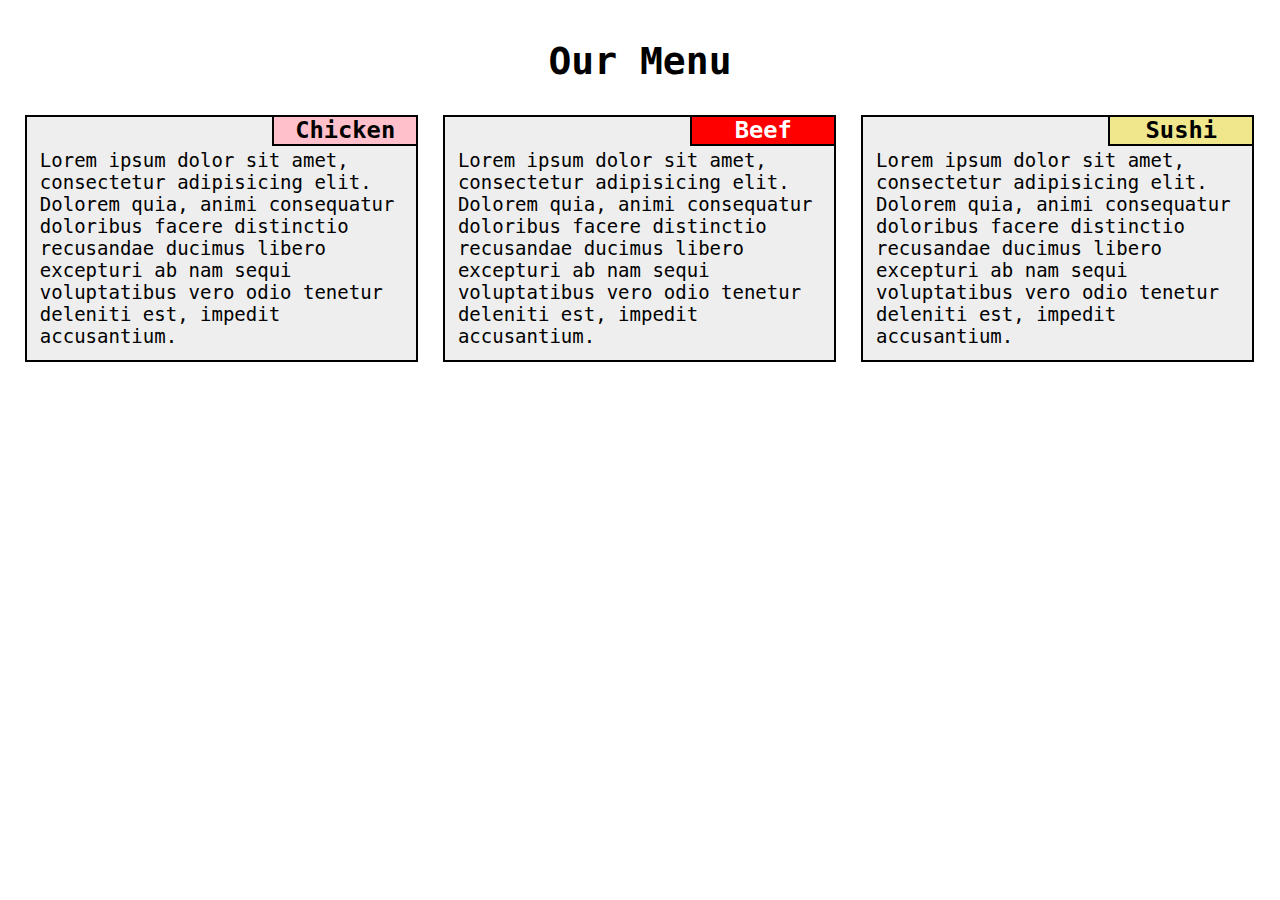
<file: module2/index.html>
<!DOCTYPE html>
<html lang="en">
<head>
  <meta charset="UTF-8">
  <meta name="viewport" content="width=device-width, initial-scale=1.0">
  <meta http-equiv="X-UA-Compatible" content="ie=edge">
  <title>Assignment Solution for Module 2</title>
  <link rel="stylesheet" href="css/style.css">
</head>
<body>
  <h1>Our Menu</h1>
  <div class="row">
    <div class="box box1">
      <div class="title title1">Chicken
      </div>
      Lorem ipsum dolor sit amet,
      consectetur adipisicing elit. Dolorem quia,
      animi consequatur doloribus facere distinctio
      recusandae ducimus libero excepturi ab nam sequi
      voluptatibus vero odio tenetur deleniti est, impedit
      accusantium.
    </div>
    <div class="box box2">
      <div class="title title2">Beef
      </div>
      Lorem ipsum dolor sit amet,
      consectetur adipisicing elit. Dolorem quia,
      animi consequatur doloribus facere distinctio
      recusandae ducimus libero excepturi ab nam sequi
      voluptatibus vero odio tenetur deleniti est, impedit
      accusantium.
    </div>
    <div class="box box3">
      <div class="title title3">Sushi
      </div>
      Lorem ipsum dolor sit amet,
      consectetur adipisicing elit. Dolorem quia,
      animi consequatur doloribus facere distinctio
      recusandae ducimus libero excepturi ab nam sequi
      voluptatibus vero odio tenetur deleniti est, impedit
      accusantium.
    </div>
</body>
</html>
</file>
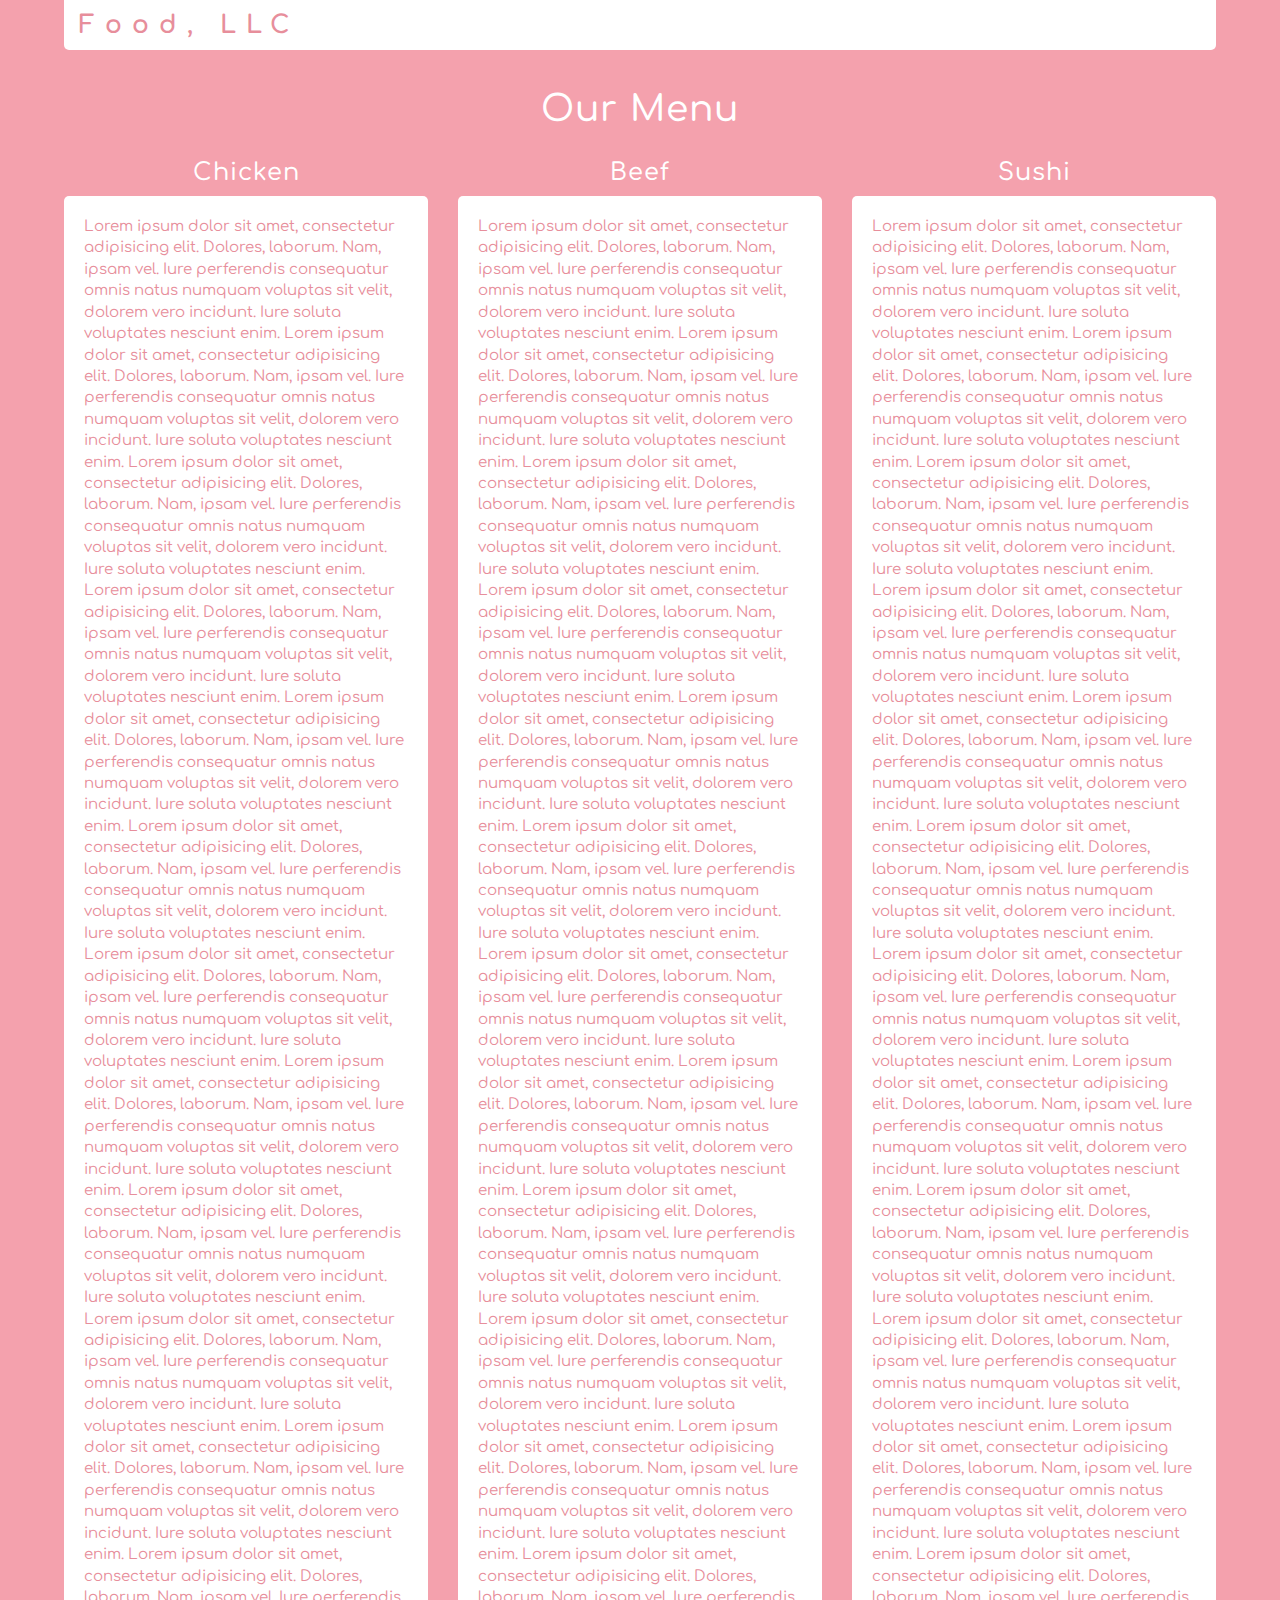
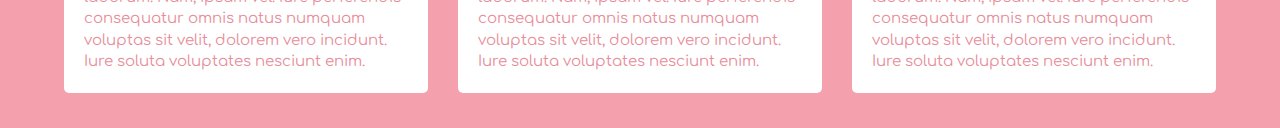
<file: module3-solution/index.html>
<!doctype html>
<!-- Jory Eugene Pestorious -->
<html lang="en">
  <head>
    <meta charset="utf-8">
    <meta http-equiv="X-UA-Compatible" content="IE=edge">
    <meta name="viewport" content="width=device-width, initial-scale=1">
    <title>Assignment Solution for Module 3</title>
    <link rel="stylesheet" href="css/bootstrap.min.css">
    <link rel="stylesheet" href="css/styles.css">
    <link href='https://fonts.googleapis.com/css?family=Comfortaa:400,700' rel='stylesheet' type='text/css'>
  </head>
<body>
<div class="container-fluid">

  <nav class="navbar navbar-default">

      <div class="navbar-header">
        <button type="button" class="navbar-toggle collapsed" data-toggle="collapse"
          data-target="#collapsed-navbar" aria-expanded="false">
          <span class="sr-only">Toggle navigation</span>
          <span class="icon-bar"></span>
          <span class="icon-bar"></span>
          <span class="icon-bar"></span>
        </button>
        <a class="navbar-brand" href="index.html">Food, LLC</a>
      </div>

      <div class="collapse navbar-collapse" id="collapsed-navbar">
        <ul class="nav navbar-nav visible-xs text-center">
          <li><a href="#chicken">Chicken</a></li>
          <li><a href="#beef">Beef</a></li>
          <li><a href="#sushi">Sushi</a></li>
        </ul>
      </div>

  </nav>

  <h1 class="top text-center">Our Menu</h1>
  <main class="row">
    <div class="col-md-4 col-sm-6 col-xs-12">
      <h3 id="chicken" class="text-center">Chicken</h2>
      <p>
        Lorem ipsum dolor sit amet, consectetur adipisicing elit. Dolores,
        laborum. Nam, ipsam vel. Iure perferendis consequatur omnis natus
        numquam voluptas sit velit, dolorem vero incidunt. Iure soluta
        voluptates nesciunt enim. Lorem ipsum dolor sit amet, consectetur
        adipisicing elit. Dolores, laborum. Nam, ipsam vel. Iure perferendis
        consequatur omnis natus numquam voluptas sit velit, dolorem vero
        incidunt. Iure soluta voluptates nesciunt enim.
        Lorem ipsum dolor sit amet, consectetur adipisicing elit. Dolores,
        laborum. Nam, ipsam vel. Iure perferendis consequatur omnis natus
        numquam voluptas sit velit, dolorem vero incidunt. Iure soluta
        voluptates nesciunt enim. Lorem ipsum dolor sit amet, consectetur
        adipisicing elit. Dolores, laborum. Nam, ipsam vel. Iure perferendis
        consequatur omnis natus numquam voluptas sit velit, dolorem vero
        incidunt. Iure soluta voluptates nesciunt enim.
        Lorem ipsum dolor sit amet, consectetur adipisicing elit. Dolores,
        laborum. Nam, ipsam vel. Iure perferendis consequatur omnis natus
        numquam voluptas sit velit, dolorem vero incidunt. Iure soluta
        voluptates nesciunt enim. Lorem ipsum dolor sit amet, consectetur
        adipisicing elit. Dolores, laborum. Nam, ipsam vel. Iure perferendis
        consequatur omnis natus numquam voluptas sit velit, dolorem vero
        incidunt. Iure soluta voluptates nesciunt enim.
        Lorem ipsum dolor sit amet, consectetur adipisicing elit. Dolores,
        laborum. Nam, ipsam vel. Iure perferendis consequatur omnis natus
        numquam voluptas sit velit, dolorem vero incidunt. Iure soluta
        voluptates nesciunt enim. Lorem ipsum dolor sit amet, consectetur
        adipisicing elit. Dolores, laborum. Nam, ipsam vel. Iure perferendis
        consequatur omnis natus numquam voluptas sit velit, dolorem vero
        incidunt. Iure soluta voluptates nesciunt enim.
        Lorem ipsum dolor sit amet, consectetur adipisicing elit. Dolores,
        laborum. Nam, ipsam vel. Iure perferendis consequatur omnis natus
        numquam voluptas sit velit, dolorem vero incidunt. Iure soluta
        voluptates nesciunt enim. Lorem ipsum dolor sit amet, consectetur
        adipisicing elit. Dolores, laborum. Nam, ipsam vel. Iure perferendis
        consequatur omnis natus numquam voluptas sit velit, dolorem vero
        incidunt. Iure soluta voluptates nesciunt enim.
        Lorem ipsum dolor sit amet, consectetur adipisicing elit. Dolores,
        laborum. Nam, ipsam vel. Iure perferendis consequatur omnis natus
        numquam voluptas sit velit, dolorem vero incidunt. Iure soluta
        voluptates nesciunt enim. Lorem ipsum dolor sit amet, consectetur
        adipisicing elit. Dolores, laborum. Nam, ipsam vel. Iure perferendis
        consequatur omnis natus numquam voluptas sit velit, dolorem vero
        incidunt. Iure soluta voluptates nesciunt enim.
        <a class="text-right visible-xs" href="#top">Back to Top</a>
      </p>
    </div>
    <div class="col-md-4 col-sm-6 col-xs-12">
      <h3 id="beef" class="text-center">Beef</h2>
      <p>
        Lorem ipsum dolor sit amet, consectetur adipisicing elit. Dolores,
        laborum. Nam, ipsam vel. Iure perferendis consequatur omnis natus
        numquam voluptas sit velit, dolorem vero incidunt. Iure soluta
        voluptates nesciunt enim. Lorem ipsum dolor sit amet, consectetur
        adipisicing elit. Dolores, laborum. Nam, ipsam vel. Iure perferendis
        consequatur omnis natus numquam voluptas sit velit, dolorem vero
        incidunt. Iure soluta voluptates nesciunt enim.
        Lorem ipsum dolor sit amet, consectetur adipisicing elit. Dolores,
        laborum. Nam, ipsam vel. Iure perferendis consequatur omnis natus
        numquam voluptas sit velit, dolorem vero incidunt. Iure soluta
        voluptates nesciunt enim. Lorem ipsum dolor sit amet, consectetur
        adipisicing elit. Dolores, laborum. Nam, ipsam vel. Iure perferendis
        consequatur omnis natus numquam voluptas sit velit, dolorem vero
        incidunt. Iure soluta voluptates nesciunt enim.
        Lorem ipsum dolor sit amet, consectetur adipisicing elit. Dolores,
        laborum. Nam, ipsam vel. Iure perferendis consequatur omnis natus
        numquam voluptas sit velit, dolorem vero incidunt. Iure soluta
        voluptates nesciunt enim. Lorem ipsum dolor sit amet, consectetur
        adipisicing elit. Dolores, laborum. Nam, ipsam vel. Iure perferendis
        consequatur omnis natus numquam voluptas sit velit, dolorem vero
        incidunt. Iure soluta voluptates nesciunt enim.
        Lorem ipsum dolor sit amet, consectetur adipisicing elit. Dolores,
        laborum. Nam, ipsam vel. Iure perferendis consequatur omnis natus
        numquam voluptas sit velit, dolorem vero incidunt. Iure soluta
        voluptates nesciunt enim. Lorem ipsum dolor sit amet, consectetur
        adipisicing elit. Dolores, laborum. Nam, ipsam vel. Iure perferendis
        consequatur omnis natus numquam voluptas sit velit, dolorem vero
        incidunt. Iure soluta voluptates nesciunt enim.
        Lorem ipsum dolor sit amet, consectetur adipisicing elit. Dolores,
        laborum. Nam, ipsam vel. Iure perferendis consequatur omnis natus
        numquam voluptas sit velit, dolorem vero incidunt. Iure soluta
        voluptates nesciunt enim. Lorem ipsum dolor sit amet, consectetur
        adipisicing elit. Dolores, laborum. Nam, ipsam vel. Iure perferendis
        consequatur omnis natus numquam voluptas sit velit, dolorem vero
        incidunt. Iure soluta voluptates nesciunt enim.
        Lorem ipsum dolor sit amet, consectetur adipisicing elit. Dolores,
        laborum. Nam, ipsam vel. Iure perferendis consequatur omnis natus
        numquam voluptas sit velit, dolorem vero incidunt. Iure soluta
        voluptates nesciunt enim. Lorem ipsum dolor sit amet, consectetur
        adipisicing elit. Dolores, laborum. Nam, ipsam vel. Iure perferendis
        consequatur omnis natus numquam voluptas sit velit, dolorem vero
        incidunt. Iure soluta voluptates nesciunt enim.
        <a class="text-right visible-xs" href="#top">Back to Top</a>
      </p>
    </div>
    <div class="col-md-4 col-sm-12 col-xs-12">
      <h3 id="sushi" class="text-center">Sushi</h2>
      <p>
        Lorem ipsum dolor sit amet, consectetur adipisicing elit. Dolores,
        laborum. Nam, ipsam vel. Iure perferendis consequatur omnis natus
        numquam voluptas sit velit, dolorem vero incidunt. Iure soluta
        voluptates nesciunt enim. Lorem ipsum dolor sit amet, consectetur
        adipisicing elit. Dolores, laborum. Nam, ipsam vel. Iure perferendis
        consequatur omnis natus numquam voluptas sit velit, dolorem vero
        incidunt. Iure soluta voluptates nesciunt enim.
        Lorem ipsum dolor sit amet, consectetur adipisicing elit. Dolores,
        laborum. Nam, ipsam vel. Iure perferendis consequatur omnis natus
        numquam voluptas sit velit, dolorem vero incidunt. Iure soluta
        voluptates nesciunt enim. Lorem ipsum dolor sit amet, consectetur
        adipisicing elit. Dolores, laborum. Nam, ipsam vel. Iure perferendis
        consequatur omnis natus numquam voluptas sit velit, dolorem vero
        incidunt. Iure soluta voluptates nesciunt enim.
        Lorem ipsum dolor sit amet, consectetur adipisicing elit. Dolores,
        laborum. Nam, ipsam vel. Iure perferendis consequatur omnis natus
        numquam voluptas sit velit, dolorem vero incidunt. Iure soluta
        voluptates nesciunt enim. Lorem ipsum dolor sit amet, consectetur
        adipisicing elit. Dolores, laborum. Nam, ipsam vel. Iure perferendis
        consequatur omnis natus numquam voluptas sit velit, dolorem vero
        incidunt. Iure soluta voluptates nesciunt enim.
        Lorem ipsum dolor sit amet, consectetur adipisicing elit. Dolores,
        laborum. Nam, ipsam vel. Iure perferendis consequatur omnis natus
        numquam voluptas sit velit, dolorem vero incidunt. Iure soluta
        voluptates nesciunt enim. Lorem ipsum dolor sit amet, consectetur
        adipisicing elit. Dolores, laborum. Nam, ipsam vel. Iure perferendis
        consequatur omnis natus numquam voluptas sit velit, dolorem vero
        incidunt. Iure soluta voluptates nesciunt enim.
        Lorem ipsum dolor sit amet, consectetur adipisicing elit. Dolores,
        laborum. Nam, ipsam vel. Iure perferendis consequatur omnis natus
        numquam voluptas sit velit, dolorem vero incidunt. Iure soluta
        voluptates nesciunt enim. Lorem ipsum dolor sit amet, consectetur
        adipisicing elit. Dolores, laborum. Nam, ipsam vel. Iure perferendis
        consequatur omnis natus numquam voluptas sit velit, dolorem vero
        incidunt. Iure soluta voluptates nesciunt enim.
        Lorem ipsum dolor sit amet, consectetur adipisicing elit. Dolores,
        laborum. Nam, ipsam vel. Iure perferendis consequatur omnis natus
        numquam voluptas sit velit, dolorem vero incidunt. Iure soluta
        voluptates nesciunt enim. Lorem ipsum dolor sit amet, consectetur
        adipisicing elit. Dolores, laborum. Nam, ipsam vel. Iure perferendis
        consequatur omnis natus numquam voluptas sit velit, dolorem vero
        incidunt. Iure soluta voluptates nesciunt enim.
        <a class="text-right visible-xs" href="#top">Back to Top</a>
      </p>
    </div>
  </main>

</div>

<script src="js/jquery-1.11.3.min.js"></script>
<script src="js/bootstrap.min.js"></script>
</body>
</html>
</file>
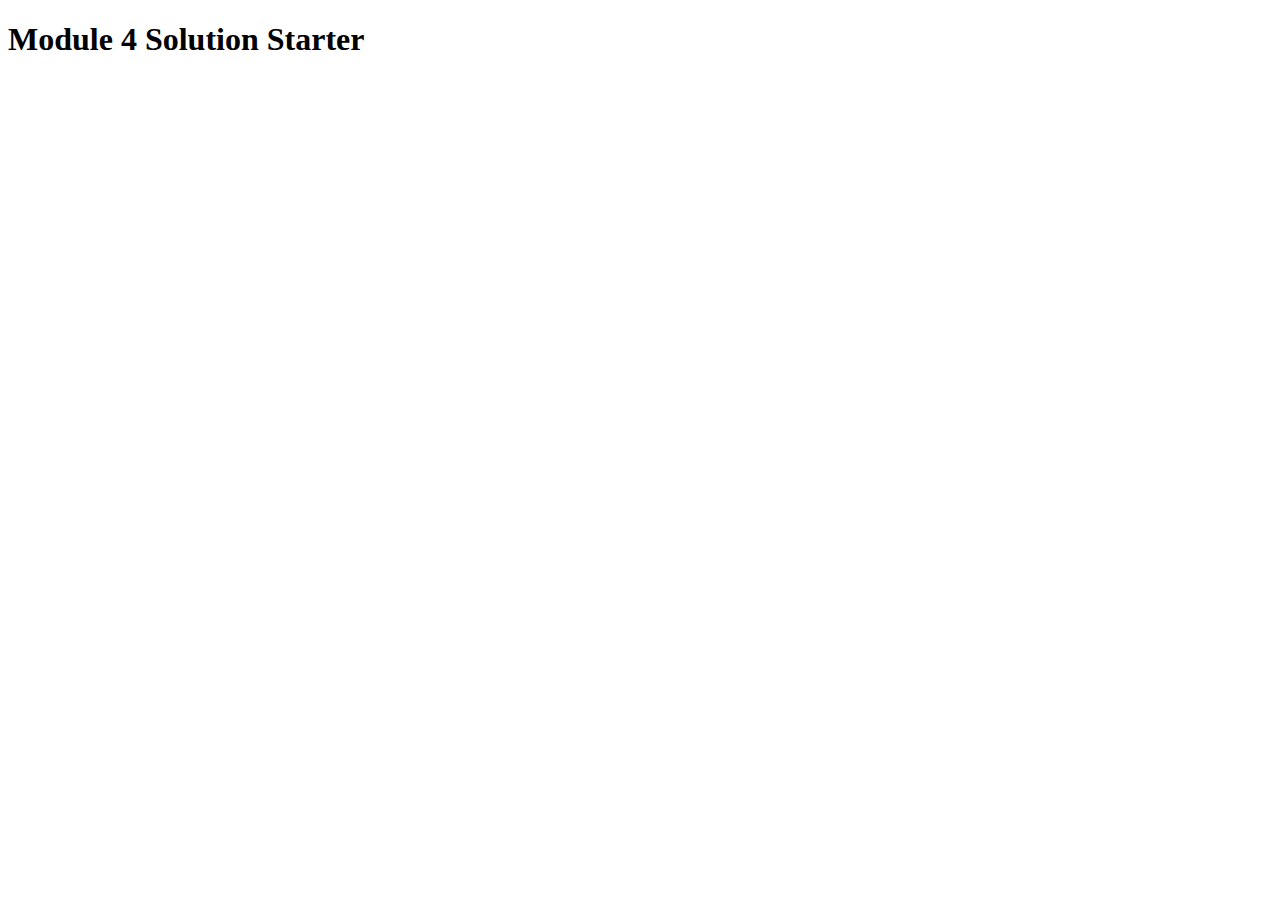
<file: module4/index.html>
<!DOCTYPE html>
<html>
<head>
  <meta charset="utf-8">
  <title>Module 4 Solution Starter</title>
  <script src="SpeakHello.js"></script>
  <script src="SpeakGoodBye.js"></script>
  <script src="script.js"></script>
</head>
<body>
  <h1>Module 4 Solution Starter</h1>
</body>
</html>
</file>
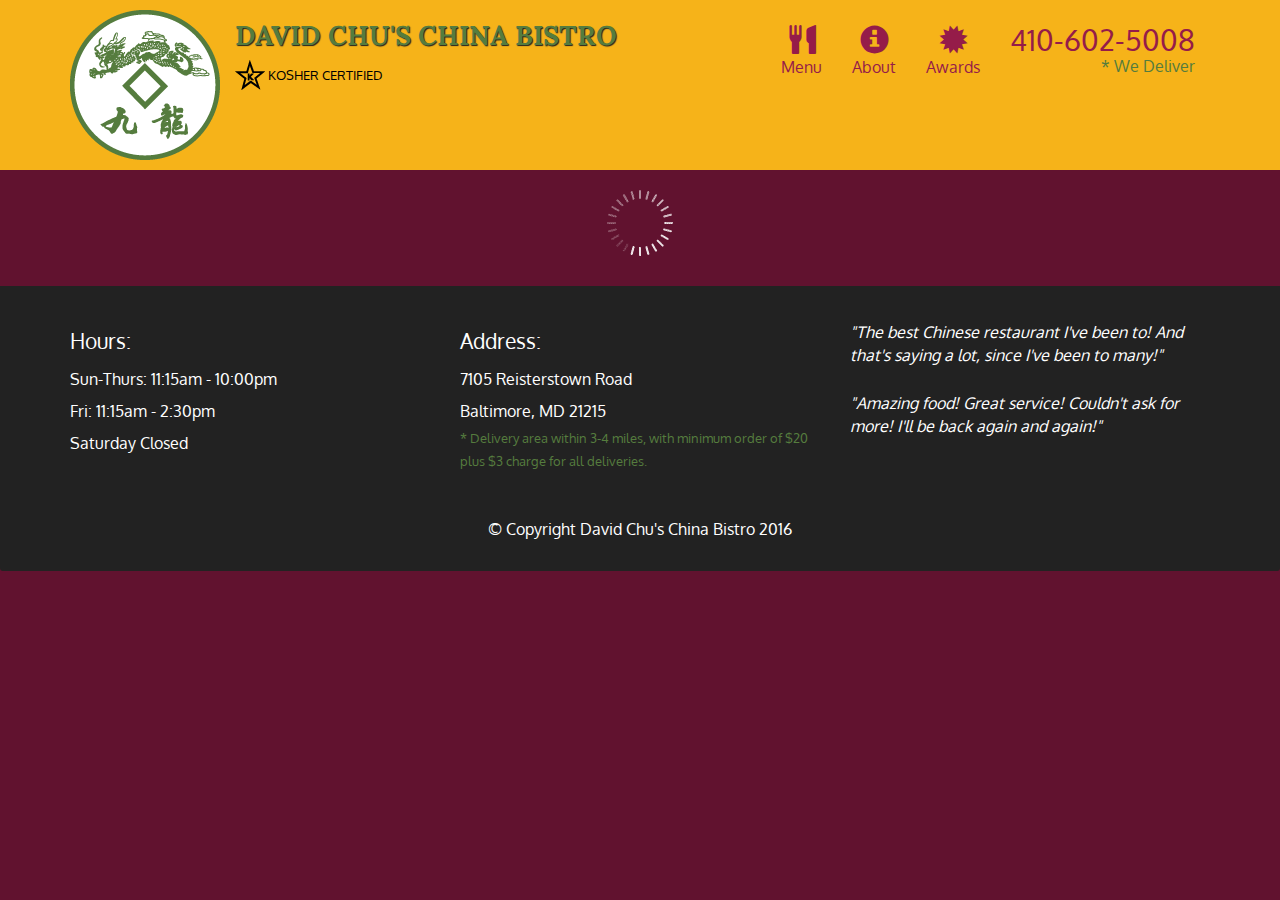
<file: module5/index.html>
<!doctype html>
<html lang="en">
  <head>
    <meta charset="utf-8">
    <meta http-equiv="X-UA-Compatible" content="IE=edge">
    <meta name="viewport" content="width=device-width, initial-scale=1">
    <title>David Chu's China Bistro</title>
    <link rel="stylesheet" href="css/bootstrap.min.css">
    <link rel="stylesheet" href="css/styles.css">
    <link href='https://fonts.googleapis.com/css?family=Oxygen:400,300,700' rel='stylesheet' type='text/css'>
    <link href='https://fonts.googleapis.com/css?family=Lora' rel='stylesheet' type='text/css'>
  </head>
<body>
  <header>
    <nav id="header-nav" class="navbar navbar-default">
      <div class="container">
        <div class="navbar-header">
          <a href="index.html" class="pull-left visible-md visible-lg">
            <div id="logo-img" alt="Logo image"></div>
          </a>

          <div class="navbar-brand">
            <a href="index.html"><h1>David Chu's China Bistro</h1></a>
            <p>
              <img src="images/star-k-logo.png" alt="Kosher certification">
              <span>Kosher Certified</span>
            </p>
          </div>

          <button id="navbarToggle" type="button" class="navbar-toggle collapsed" data-toggle="collapse" data-target="#collapsable-nav" aria-expanded="false">
            <span class="sr-only">Toggle navigation</span>
            <span class="icon-bar"></span>
            <span class="icon-bar"></span>
            <span class="icon-bar"></span>
          </button>
        </div>
        
        <div id="collapsable-nav" class="collapse navbar-collapse">
           <ul id="nav-list" class="nav navbar-nav navbar-right">
            <li id="navHomeButton" class="visible-xs active">
              <a href="index.html">
                <span class="glyphicon glyphicon-home"></span> Home</a>
            </li>
            <li id="navMenuButton">
              <a href="#" onclick="$dc.loadMenuCategories();">
                <span class="glyphicon glyphicon-cutlery"></span><br class="hidden-xs"> Menu</a>
            </li>
            <li>
              <a href="#">
                <span class="glyphicon glyphicon-info-sign"></span><br class="hidden-xs"> About</a>
            </li>
            <li>
              <a href="#">
                <span class="glyphicon glyphicon-certificate"></span><br class="hidden-xs"> Awards</a>
            </li>
            <li id="phone" class="hidden-xs">
              <a href="tel:410-602-5008">
                <span>410-602-5008</span></a><div>* We Deliver</div>
            </li>
          </ul><!-- #nav-list -->
        </div><!-- .collapse .navbar-collapse -->
      </div><!-- .container -->
    </nav><!-- #header-nav -->
  </header>

  <div id="call-btn" class="visible-xs">
    <a class="btn" href="tel:410-602-5008">
    <span class="glyphicon glyphicon-earphone"></span>
    410-602-5008
    </a>
  </div>
  <div id="xs-deliver" class="text-center visible-xs">* We Deliver</div>

  <div id="main-content" class="container"></div>

  <footer class="panel-footer">
    <div class="container">
      <div class="row">
        <section id="hours" class="col-sm-4">
          <span>Hours:</span><br>
          Sun-Thurs: 11:15am - 10:00pm<br>
          Fri: 11:15am - 2:30pm<br>
          Saturday Closed
          <hr class="visible-xs">
        </section>
        <section id="address" class="col-sm-4">
          <span>Address:</span><br>
          7105 Reisterstown Road<br>
          Baltimore, MD 21215
          <p>* Delivery area within 3-4 miles, with minimum order of $20 plus $3 charge for all deliveries.</p>
          <hr class="visible-xs">
        </section>
        <section id="testimonials" class="col-sm-4">
          <p>"The best Chinese restaurant I've been to! And that's saying a lot, since I've been to many!"</p>
          <p>"Amazing food! Great service! Couldn't ask for more! I'll be back again and again!"</p>
        </section>
      </div>
      <div class="text-center">&copy; Copyright David Chu's China Bistro 2016</div>
    </div>
  </footer>

  <!-- jQuery (Bootstrap JS plugins depend on it) -->
  <script src="js/jquery-2.1.4.min.js"></script>
  <script src="js/bootstrap.min.js"></script>
  <script src="js/ajax-utils.js"></script>
  <script src="js/script.js"></script>
</body>
</html>
</file>
<file: module2/css/style.css>
/*********** Base styles ***********/
* {
  box-sizing: border-box;
  font-family: monospace;
  margin: 0px;
  padding: 0px;
}

html {
  font-size: 19px;
  padding-top: 1%;
}

h1 {
  font-size: 2rem;
  padding: 1.4rem 0 1rem 0;
  text-align: center;
}

.row {
  width: 100%;
  padding: 1%;
}

.box {
  background-color: #EEEEEE;
  border: 2px solid #000000;
  float: left;
  margin: 0 1% 2% 1%;
  padding: 1.7rem 0.66rem 0.66rem 0.66rem;
  position: relative;
  width: 31.33%;
}

.title {
  border: 2px solid #000000;
  font-size: 1.25rem;
  font-weight: bold;
  line-height: 1.4rem;
  position: absolute;
  right: -2px;
  top: -2px;
  text-align: center;
  width: 7.7rem;
}

.title1 {
  background-color: #FFC0CB;
}

.title2 {
  background-color: #FF0000;
  color: #FFFFFF;
}

.title3 {
  background-color: #F0E68C;
}

/*********** Tablet styles ***********/
@media (max-width: 991px) {
  html {
    font-size: 17px;
  }
  .row {
    padding: 1.5%;
  }
  .box {
    margin: 0 1.5% 3% 1.5%;
  }
  .box1, .box2 {
    width: 47%;
  }

  .box3 {
    width: auto;
  }
}

/*********** Mobile styles ***********/
@media (max-width: 767px) {
  html {
    font-size: 15px;
  }
  .row {
    padding: 2%;
  }
  .box {
    margin: 0 2% 4% 2%;
    width: auto;
  }
}
</file>
<file: module3-solution/css/styles.css>
/*Jory Eugene Pestorious*/
body {
  background-color: #f4a1ad;
  font-family: 'Comfortaa', serif;
  font-size: 15px;
}

.container-fluid {
  padding: 0 5vw 2vw 5vw;
}

.navbar {
  background-color: #ffffff;
  border: none;
}

.navbar-header a.navbar-brand {
  color: #e78e9b;
  font-size: 2.5rem;
  font-weight: bold;
  letter-spacing: 1rem;
  padding-right: 0px;
}

#collapsed-navbar a {
  color: #e78e9b;
  font-size: 2rem;
}

.navbar-header button.navbar-toggle, .navbar-header .icon-bar {
  border: 1px solid #e78e9b;
}

.navbar {
  border-radius: 0 0 5px 5px;
}

h1 {
  padding-top: 2rem;
}

h1, h3 {
  color: #ffffff;
  letter-spacing: 0.1rem;
}

.col-xs-12 p {
  padding: 2rem;
  background-color: #ffffff;
  border-radius: 5px;
  color: #e78e9b;
}

.col-xs-12 p a {
  margin: 1rem 1rem 0 0;
}
</file>
<file: module5/css/styles.css>
body {
  font-size: 16px;
  color: #fff;
  background-color: #61122f;
  font-family: 'Oxygen', sans-serif;
}

/** HEADER **/
#header-nav {
  background-color: #f6b319;
  border-radius: 0;
  border: 0;
}

#logo-img {
  background: url('../images/restaurant-logo_large.png') no-repeat;
  width: 150px;
  height: 150px;
  margin: 10px 15px 10px 0;
}

.navbar-brand {
  padding-top: 25px;
}
.navbar-brand h1 { /* Restaurant name */
  font-family: 'Lora', serif;
  color: #557c3e;
  font-size: 1.5em;
  text-transform: uppercase;
  font-weight: bold;
  text-shadow: 1px 1px 1px #222;
  margin-top: 0;
  margin-bottom: 0;
  line-height: .75;
}
.navbar-brand a:hover, .navbar-brand a:focus {
  text-decoration: none;
}
.navbar-brand p { /* Kosher cert */
  color: #000;
  text-transform: uppercase;
  font-size: .7em;
  margin-top: 15px;
}
.navbar-brand p span { /* Star-K */
  vertical-align: middle;
}

#nav-list {
  margin-top: 10px;
}
#nav-list a {
  color: #951C49;
  text-align: center;
}
#nav-list a:hover {
  background: #E7E7E7;
}
#nav-list a span {
  font-size: 1.8em;
}

#phone {
  margin-top: 5px;
}
#phone a { /* Phone number */
  text-align: right;
  padding-bottom: 0;
}
#phone div { /* We Deliver */
  color: #557c3e;
  text-align: right;
  padding-right: 15px;
}

.navbar-header button.navbar-toggle, .navbar-header .icon-bar {
  border: 1px solid #61122f;
}
.navbar-header button.navbar-toggle {
  clear: both;
  margin-top: -30px;
}
/* END HEADER */

/* FOOTER */
.panel-footer {
  margin-top: 30px;
  padding-top: 35px;
  padding-bottom: 30px;
  background-color: #222;
  border-top: 0;
}
.panel-footer div.row {
  margin-bottom: 35px;
}
#hours, #address {
  line-height: 2;
}
#hours > span, #address > span {
  font-size: 1.3em;
}
#address p {
  color: #557c3e;
  font-size: .8em;
  line-height: 1.8;
}
#testimonials {
  font-style: italic;
}
#testimonials p:nth-child(2) {
  margin-top: 25px;
}
/* END FOOTER */



/* HOME PAGE */
.container .jumbotron {
  box-shadow: 0 0 50px #3F0C1F;
  border: 2px solid #3F0C1F;
}

#menu-tile, #specials-tile, #map-tile {
  height: 250px;
  width: 100%;
  margin-bottom: 15px;
  position: relative;
  border: 2px solid #3F0C1F;
  overflow: hidden;
}
#menu-tile:hover, #specials-tile:hover, #map-tile:hover {
  box-shadow: 0 1px 5px 1px #cccccc;
}
#menu-tile {
  background: url('../images/menu-tile.jpg') no-repeat;
  background-position: center;
}
#specials-tile {
  background: url('../images/specials-tile.jpg') no-repeat;
  background-position: center;
}
#menu-tile span, #specials-tile span, #map-tile span {
  position: absolute;
  bottom: 0;
  right: 0;
  width: 100%;
  text-align: center;
  font-size: 1.6em;
  text-transform: uppercase;
  background-color: #000;
  color: #fff;
  opacity: .8;
}
/* END HOME PAGE */

/* MENU CATEGORIES PAGE */
.category-tile { 
  position: relative;
  border: 2px solid #3F0C1F;
  overflow: hidden;
  width: 200px;
  height: 200px;
  margin: 0 auto 15px;
}
.category-tile span {
  position: absolute;
  bottom: 0;
  right: 0;
  width: 100%;
  text-align: center;
  font-size: 1.2em;
  text-transform: uppercase;
  background-color: #000;
  color: #fff;
  opacity: .8;
}
.category-tile:hover {
  box-shadow: 0 1px 5px 1px #cccccc;
}

#menu-categories-title + div {
  margin-bottom: 50px;
}
/* END MENU CATEGORIES PAGE */

/* SINGLE CATEGORY PAGE */
.menu-item-tile {
  margin-bottom: 25px;
}
.menu-item-tile hr {
  width: 80%;
}
.menu-item-tile .menu-item-price {
  font-size: 1.1em;
  text-align: right;
  margin-top: -15px;
  margin-right: -15px;
}
.menu-item-tile .menu-item-price span {
  font-size: .6em;
}
.menu-item-photo {
  position: relative;
  border: 2px solid #3F0C1F; 
  overflow: hidden;
  padding: 0;
  margin-right: -15px;
  margin-left: auto;
  margin-bottom: 20px;
  max-width: 250px;
}
.menu-item-photo div {
  position: absolute;
  bottom: 0;
  right: 0;
  width: 80px;
  background-color: #557c3e;
  text-align: center;
}
.menu-item-description {
  padding-right: 30px;
}
h3.menu-item-title {
  margin: 0 0 10px;
}
.menu-item-details {
  font-size: .9em;
  font-style: italic;
}
/* END SINGLE CATEGORY PAGE */


/********** Large devices only **********/
@media (min-width: 1200px) {
  .container .jumbotron {
    background: url('../images/jumbotron_1200.jpg') no-repeat;
    height: 675px;
  }
}

/********** Medium devices only **********/
@media (min-width: 992px) and (max-width: 1199px) {
  /* Header */
  #logo-img {
    background: url('../images/restaurant-logo_medium.png') no-repeat;
    width: 100px;
    height: 100px;
    margin: 5px 5px 5px 0;
  }
  /* End Header */

  /* Home Page */
  .container .jumbotron {
    background: url('../images/jumbotron_992.jpg') no-repeat;
    height: 558px;
  }
  /* End Home Page */
}

/********** Small devices only **********/
@media (min-width: 768px) and (max-width: 991px) {
  /* Home Page */
  .container .jumbotron {
    background: url('../images/jumbotron_768.jpg') no-repeat;
    height: 432px;
  }
  /* End Home Page */
}

/********** Extra small devices only **********/
@media (max-width: 767px) {
  /* Header */
  .navbar-brand {
    padding-top: 10px;
    height: 80px;
  }
  .navbar-brand h1 { /* Restaurant name */
    padding-top: 10px;
    font-size: 5vw; /* 1vw = 1% of viewport width */
  }
  .navbar-brand p { /* Kosher cert */
    font-size: .6em;
    margin-top: 12px;
  }
  .navbar-brand p img { /* Star-K */
    height: 20px;
  }

  #collapsable-nav a { /* Collapsed nav menu text */
    font-size: 1.2em;
  }
  #collapsable-nav a span { /* Collapsed nav menu glyph */
    font-size: 1em;
    margin-right: 5px;
  }

  #call-btn > a {
    font-size: 1.5em;
    display: block;
    margin: 0 20px;
    padding: 10px;
    border: 2px solid #fff;
    background-color: #f6b319;
    color: #951c49;
  }
  #xs-deliver {
    margin-top: 5px;
    font-size: .7em;
    letter-spacing: .1em;
    text-transform: uppercase;
  }
  /* End Header */

  /* Footer */
  .panel-footer section {
    margin-bottom: 30px;
    text-align: center;
  }
  .panel-footer section:nth-child(3) {
    margin-bottom: 0; /* margin already exists on the whole row */
  }
  .panel-footer section hr {
    width: 50%;
  }
  /* End Footer */

  /* Home Page */
  .container .jumbotron {
    margin-top: 30px;
    padding: 0;
  }
  #menu-tile, #specials-tile {
    width: 360px;
    margin: 0 auto 15px;
  }

  .menu-item-photo {
    margin-right: auto;
  }
  .menu-item-tile .menu-item-price {
    text-align: center;
  }
  .menu-item-description {
    text-align: center;;
  }
}


/********** Super extra small devices Only :-) (e.g., iPhone 4) **********/
@media (max-width: 479px) {
  /* Header */
  .navbar-brand h1 { /* Restaurant name */
    padding-top: 5px;
    font-size: 6vw;
  }
  /* End Header */
  
  /* Home page */
  #menu-tile, #specials-tile {
    width: 280px;
    margin: 0 auto 15px;
  }

  .col-xxs-12 {
    position: relative;
    min-height: 1px;
    padding-right: 15px;
    padding-left: 15px;
    float: left;
    width: 100%;
  }
}
</file>
